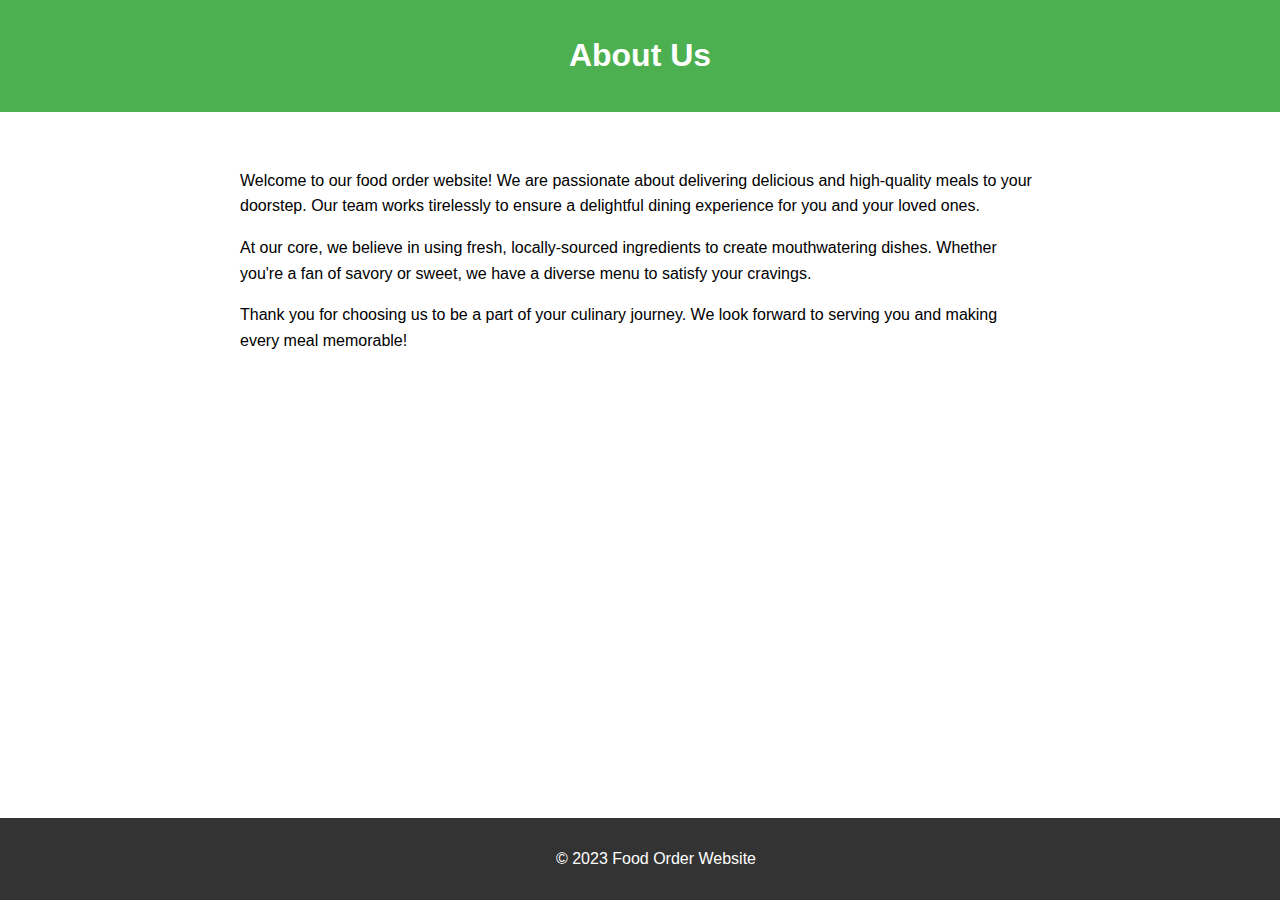
<file: about.html>
<!DOCTYPE html>
<html lang="en">
<head>
    <meta charset="UTF-8">
    <meta name="viewport" content="width=device-width, initial-scale=1.0">
    <link rel="stylesheet" href="styles.css">
    <title>About Us</title>
</head>
<body>

    <header>
        <h1>About Us</h1>
    </header>

    <section class="about-content">
        <p>Welcome to our food order website! We are passionate about delivering delicious and high-quality meals to your doorstep. Our team works tirelessly to ensure a delightful dining experience for you and your loved ones.</p>
        
        <p>At our core, we believe in using fresh, locally-sourced ingredients to create mouthwatering dishes. Whether you're a fan of savory or sweet, we have a diverse menu to satisfy your cravings.</p>
        
        <p>Thank you for choosing us to be a part of your culinary journey. We look forward to serving you and making every meal memorable!</p>
    </section>

    <footer>
        <p>&copy; 2023 Food Order Website</p>
    </footer>

</body>
</html>
</file>
<file: styles.css>
body {
    font-family: 'Arial', sans-serif;
    margin: 0;
    padding: 0;
    box-sizing: border-box;
}

header {
    background-color: #4CAF50;
    color: white;
    text-align: center;
    padding: 1em;
}

.about-content {
    max-width: 800px;
    margin: 20px auto;
    padding: 20px;
    line-height: 1.6;
}

footer {
    background-color: #333;
    color: white;
    text-align: center;
    padding: 1em;
    position: fixed;
    bottom: 0;
    width: 100%;
}
</file>
